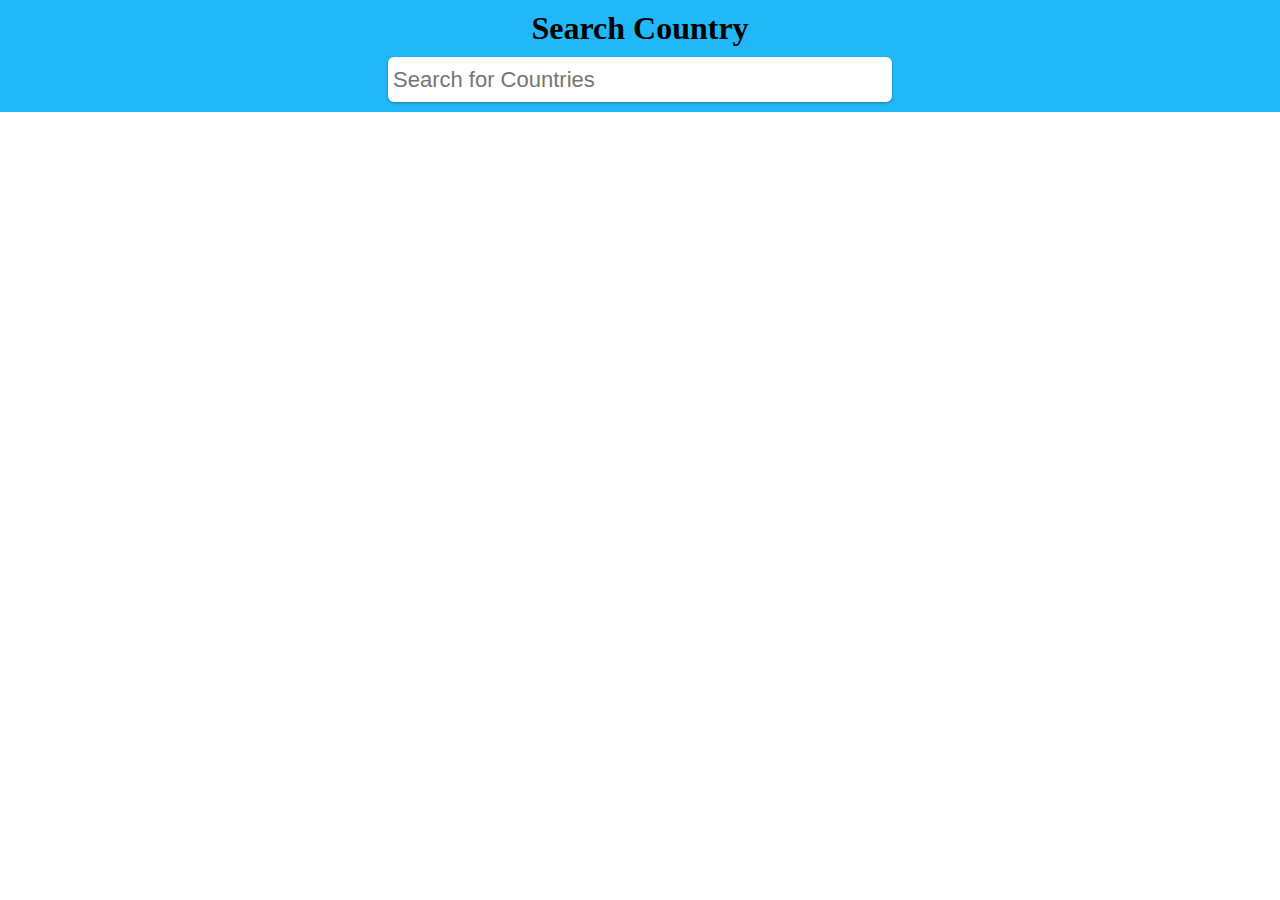
<file: Index.html>
<!DOCTYPE html>
<html lang="en">
<head>
    <meta charset="UTF-8">
    <meta http-equiv="X-UA-Compatible" content="IE=edge">
    <meta name="viewport" content="width=device-width, initial-scale=1.0">
    <title>Country App</title>
    <link rel="stylesheet" href="styles.css">
</head>
<body>
    <div class="container">
        <h1>Search Country</h1>
        <input type="search" placeholder="Search for Countries" id="search">
    </div>

    <div class="countries">
        <!-- <div class="country"> -->
            <!-- <div class="country-img">
             <img src="https://flagcdn.com/w320/pe.png" alt="">
            </div>
            <div class="country-info">
                <h4>germany</h4>
                <p><strong>Polulation</strong>1234500</p>
                <p><strong>Region</strong>Asia</p>
                <p><strong>Capital</strong>Berlin</p>

            </div> -->
        <!-- </div> -->

    </div>

    <script src="index.js"></script>
</body>

</html>
</file>
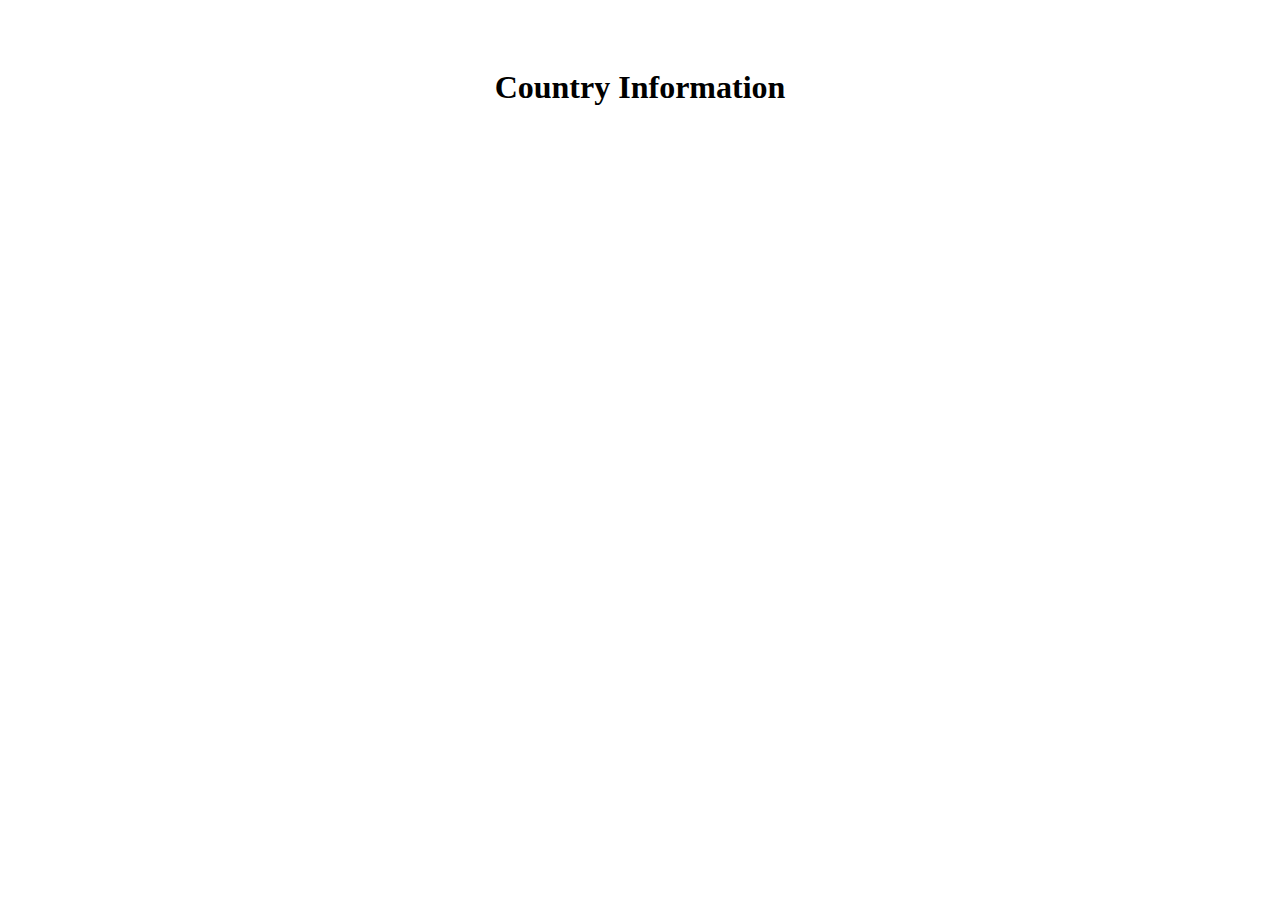
<file: country.html>
<!DOCTYPE html>
<html lang="en">

<head>
    <meta charset="UTF-8">
    <meta http-equiv="X-UA-Compatible" content="IE=edge">
    <meta name="viewport" content="width=device-width, initial-scale=1.0">
    <title>Document</title>
</head>
<style>
    * {
        padding: 0;
        margin: 0;
        box-sizing: border-box;
    }

    body {
        height: 100vh;
        display: flex;
        justify-content: center;
        align-items: center;
        flex-direction: column;
        row-gap: 20px;
        background-color: white;

    }

    #countryInfo {
        /* width: 65%; */
        display: flex;
        justify-content: space-evenly;
        align-items: center;
    
        /* background: rgb(191, 236, 249); */
        height: 70%;
        /* box-shadow: 0 0 5px rgba(0, 0, 0, 0.5); */
        border-radius: 6px;
        padding: 5px;
    }

    #info {
        display: flex;
    }

    img {
        height: 330px;
        width: 390px;
        border-radius: 4px;
    }

    h1 {
        margin-top: -75px;
    }

    h2 {
        margin-bottom: 22px;
    }

    strong {
        font-size: 20px;
    }

    .country-info {
        display: flex;
        flex-direction: column;
        padding-left: 49px;
    }

    p {
        font-size: 20px;
        margin-bottom: 10px;
    }
</style>

<body>
    <h1>Country Information</h1>
    <div id="countryInfo">

    </div>

    <script src="country.js"></script>
</body>

</html>
</file>
<file: styles.css>
* {
    padding: 0%;
    margin: 0%;
    box-sizing: border-box;
}

.container {
    width: 100%;
    display: flex;
    justify-content: center;
    background-color: rgb(33, 184, 249);
    padding: 10px;
    flex-direction: column;
    align-items: center;
    row-gap: 10px;

}

input {
    padding: 5px;
    border: none;
    width: 100%;
    border-radius: 6px;
    height: 45px;
    font-size: 22px;
    box-shadow: 0 1px 2px 0 rgb(50 55 60 / 30%), 0 1px 3px 1px rgb(60 64 67 / 15%);
}



/* .countries {
    padding: 22px;
    display: grid;
    grid-template-columns: repeat(4, 1fr);
    gap: 54px;
} */


.country {
    min-height: 300px;
    box-shadow: 0 0 5px rgba(0, 0, 0, 0.5);
    /* background-color: rgb(232, 233, 235); */
    background-color:  rgb(247 252 253);
    border-radius: 5px;
    overflow: hidden;
}

.country-img {
    height: 250px;
}

.country-img img {
    width: 100%;
    height: 100%;
    /* object-fit: cover; */

}

.country-info {
    padding: 20px 17px;
}


button{
    margin-top: 6px;
    padding: 5px;
    font-size: 18px;
    /* background-color: #46b4eb; */
    background-color: #fff;
    border-radius: 15px;
    border: none;
    cursor: pointer;
    width: 70px;
    box-shadow: 0 1px 2px 0 rgb(50 55 60 / 30%), 0 1px 3px 1px rgb(60 64 67 / 15%);
   
}
button:hover{
    background-color: #35aced;
    color: #fff;
}


@media screen and (min-width: 600px) {
    .countries {
        padding: 22px;
        display: grid;
        grid-template-columns: repeat(3, 1fr);
        gap: 54px;
    }
    input {
        padding: 5px;
        width: 50%;
    }
  }
  @media screen and (min-width: 880px) {
    .countries {
        padding: 22px;
        display: grid;
        grid-template-columns: repeat(4, 1fr);
        gap: 54px;
    }
    input {
        padding: 5px;
        width: 40%;
    }
  }
  
  .countries {
    padding: 22px;
    display: grid;
    grid-template-columns: repeat(1);
    gap: 54px;
}
</file>
